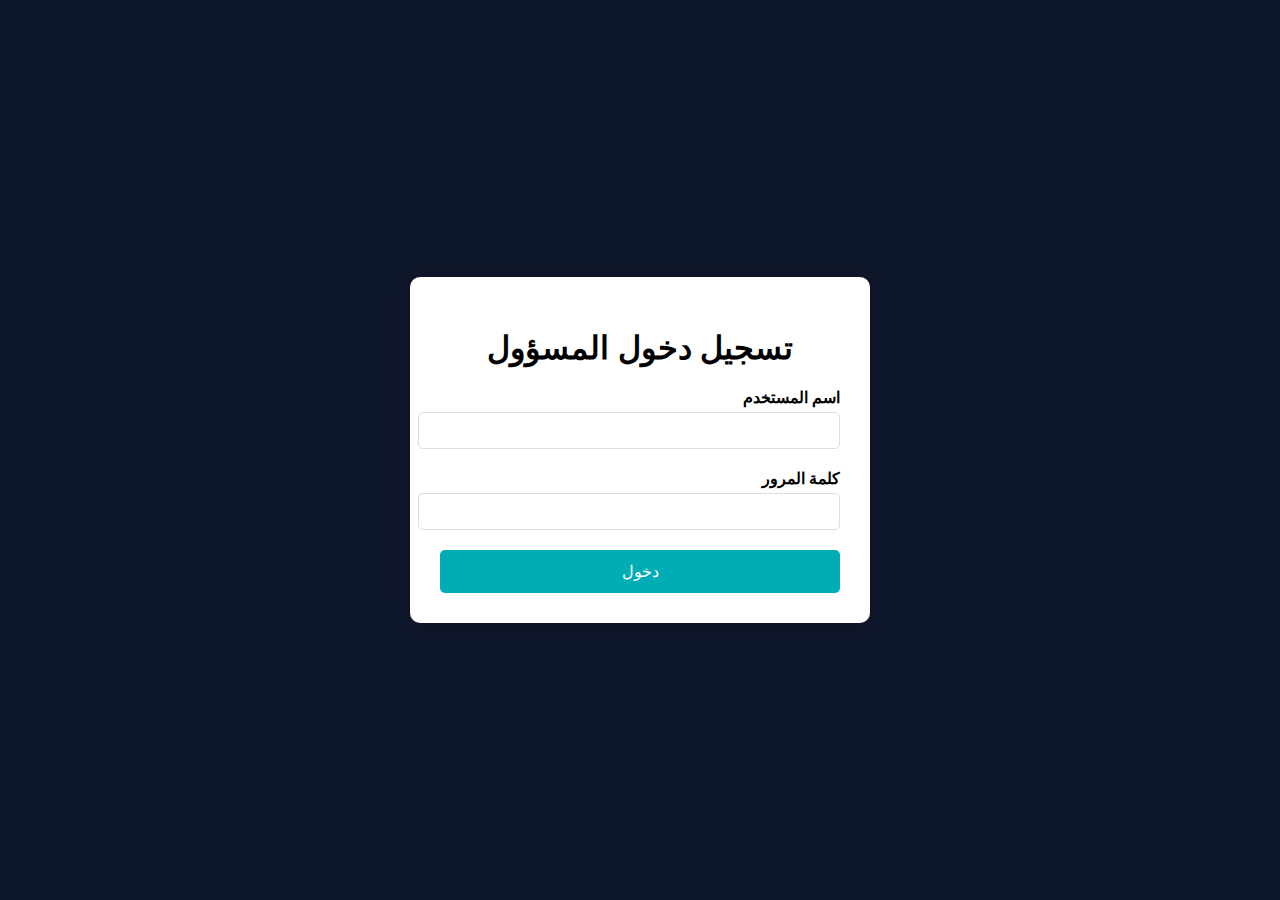
<file: login.html>
<!DOCTYPE html>
<html lang="ar" dir="rtl">
<head>
    <meta charset="UTF-8">
    <title>تسجيل دخول المسؤول</title>
    <style>
        body {
            font-family: 'Tajawal', sans-serif;
            background: #0f172a;
            display: flex;
            justify-content: center;
            align-items: center;
            height: 100vh;
            margin: 0;
        }
        .login-container {
            background: white;
            padding: 30px;
            border-radius: 10px;
            width: 400px;
            box-shadow: 0 0 20px rgba(0,0,0,0.2);
        }
        .form-group {
            margin-bottom: 20px;
        }
        label {
            display: block;
            margin-bottom: 5px;
            font-weight: bold;
        }
        input {
            width: 100%;
            padding: 10px;
            border: 1px solid #ddd;
            border-radius: 5px;
        }
        button {
            background-color: #00adb5;
            color: white;
            border: none;
            padding: 12px;
            width: 100%;
            border-radius: 5px;
            cursor: pointer;
            font-size: 16px;
        }
    </style>
</head>
<body>
    <div class="login-container">
        <h1 style="text-align: center;">تسجيل دخول المسؤول</h1>
        <form id="login-form">
            <div class="form-group">
                <label for="username">اسم المستخدم</label>
                <input type="text" id="username" required>
            </div>
            <div class="form-group">
                <label for="password">كلمة المرور</label>
                <input type="password" id="password" required>
            </div>
            <button type="submit">دخول</button>
        </form>
    </div>

    <script>
        document.getElementById('login-form').addEventListener('submit', function(e) {
            e.preventDefault();
            
            const username = document.getElementById('username').value;
            const password = document.getElementById('password').value;
            
            if(username === "admin" && password === "admin123") {
                localStorage.setItem('adminLoggedIn', 'true');
                window.location.href = 'admin.html';
            } else {
                alert('بيانات الدخول غير صحيحة!');
            }
        });
    </script>
</body>
</html>
</file>
